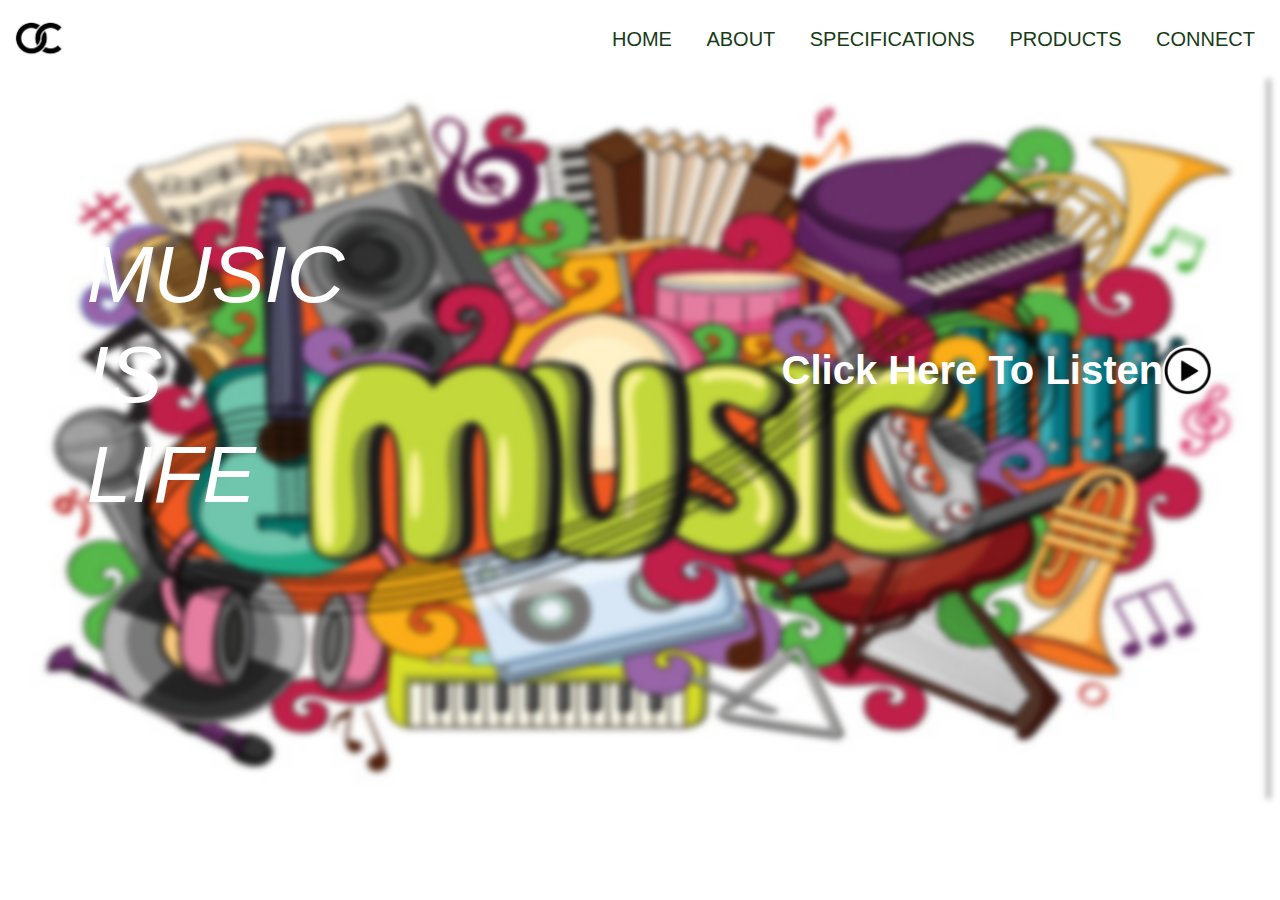
<file: index.html>
<!DOCTYPE html>
<html lang="en">
<head>
  <meta charset="UTF-8">
  <meta name="viewport" content="width=device-width, initial-scale=1.0">
  <title>Music Website</title>
  <link rel="stylesheet" href="styles.css">
</head>
<body>
  <div class="container">
    <nav class="navbar">
      <img src="images/imag.png" alt="my-logo" class="logo">
      <ul>
        <li><a href="#">HOME</a></li>
        <li><a href="#">ABOUT</a></li>
        <li><a href="#">SPECIFICATIONS</a></li>
        <li><a href="#">PRODUCTS</a></li>
        <li><a href="#">CONNECT</a></li>
      </ul>
    </nav>

    <main>
      <img src="images/image.png" class="back">
      <div class="content">
        <div class="left-col">
          <h1>MUSIC<br>IS<br>LIFE</h1>
        </div>
        <div class="right-col">
          <p>Click Here To Listen</p>
          <img src="images/play.png" alt="play-image" id="icon" class="musi">
        </div>
      </div>
    </main>

    <audio src="music.mp3" type="audio/mp3" id="music"></audio>
  </div>

  <script>
    const mySong = document.getElementById('music');

    const icon = document.getElementById('icon');

    icon.onclick = function () {
      if (mySong.paused) {
        mySong.play();
        icon.src = 'images/pause.png';
      } else {
          mySong.pause();
          icon.src = 'images/play.png';
      }
      
    }
  </script>
</body>
</html>
</file>
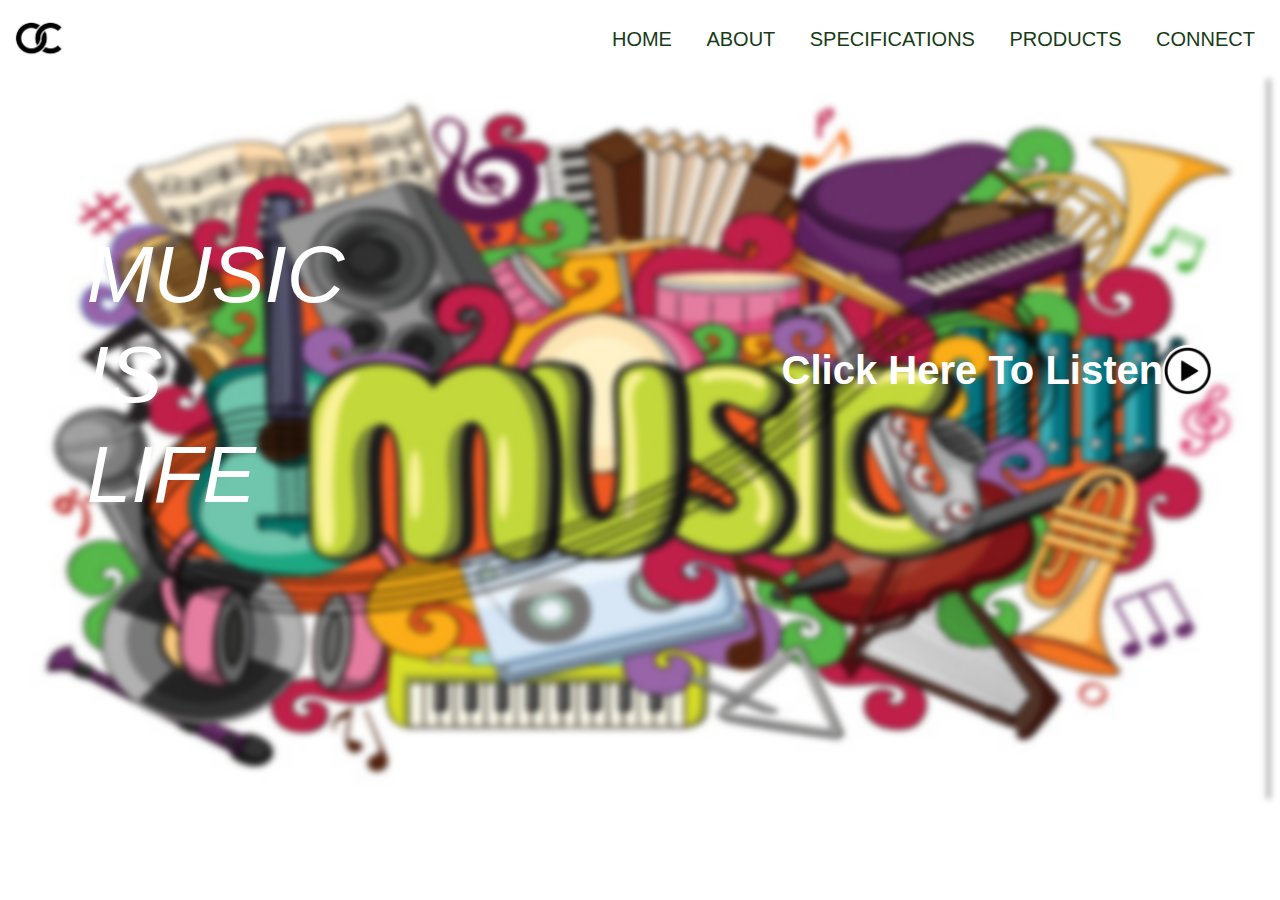
<file: music.html>
<!DOCTYPE html>
<html lang="en">
<head>
  <meta charset="UTF-8">
  <meta name="viewport" content="width=device-width, initial-scale=1.0">
  <title>Music Website</title>
  <link rel="stylesheet" href="styles.css">
</head>
<body>
  <div class="container">
    <nav class="navbar">
      <img src="images/imag.png" alt="my-logo" class="logo">
      <ul>
        <li><a href="#">HOME</a></li>
        <li><a href="#">ABOUT</a></li>
        <li><a href="#">SPECIFICATIONS</a></li>
        <li><a href="#">PRODUCTS</a></li>
        <li><a href="#">CONNECT</a></li>
      </ul>
    </nav>

    <main>
      <img src="images/image.png" class="back">
      <div class="content">
        <div class="left-col">
          <h1>MUSIC<br>IS<br>LIFE</h1>
        </div>
        <div class="right-col">
          <p>Click Here To Listen</p>
          <img src="images/play.png" alt="play-image" id="icon" class="musi">
        </div>
      </div>
    </main>

    <audio src="music.mp3" type="audio/mp3" id="music"></audio>
  </div>

  <script>
    const mySong = document.getElementById('music');

    const icon = document.getElementById('icon');

    icon.onclick = function () {
      if (mySong.paused) {
        mySong.play();
        icon.src = 'images/pause.png';
      } else {
          mySong.pause();
          icon.src = 'images/play.png';
      }
      
    }
  </script>
</body>
</html>
</file>
<file: styles.css>
*{
  margin: 0;
  padding: 0;
  font-family: sans-serif;
  box-sizing: border-box;
}

body {
  padding: 0 10px;
}

.back {
  height: 80vh;
  width: 100%;
  /*background-image: url(images/image.png);
  background-repeat: no-repeat;
  background-size: cover;
  background-position: center;*/
  position: relative;
  filter: blur(3px);
}

.navbar {
  width: 100%;
  margin: auto;
  padding: 15px 0;
  display: flex;
  align-items: center;
  justify-content: space-between;
}

.nav {
  display: none;
}

.logo {
  width: 60px;
  cursor: pointer;
  border-radius: 30px;
}

.navbar ul li {
  list-style: none;
  display: inline-block;
  margin: 0 15px;
}

.navbar ul li a {
  text-decoration: none;
  color: rgb(23, 59, 23);
  font-size: 20px;
}

.content {
  width: 100%;
  position: absolute;
  top: 25%;
}

.left-col {
  margin-left: 6%;
}

.left-col h1 {
  font-size: 80px;
  color: #fff;
  font-weight: 450;
  line-height: 100px;
  float: left;
  font-style: italic;
}

.right-col {
  float: right;
  margin-right: 6%;
  margin-top: 120px;
  display: flex;
  align-items: center;
}

.right-col p {
  color: #fff;
  font-weight: 550;
  font-size: 40px;
}

.musi {
  width: 50px;
  border-radius: 25px;
}

@media (max-width: 1100px) {
  .logo {
    width: 52px;
    cursor: pointer;
    border-radius: 26px;
  }
  
  .content {
    top: 30%;
  }

  .right-col p {
    color: #fff;
    font-weight: 480;
    font-size: 30px;
  }

  .left-col h1 {
    font-size: 70px;
    color: #fff;
    font-weight: 350;
    line-height: 85px;
    float: left;
    font-style: italic;
  }

  .navbar ul li a {
    text-decoration: none;
    color: rgb(23, 59, 23);
    font-size: 15px;
  }

  .musi {
    width: 44px;
    border-radius: 22px;
  }
}

@media (max-width: 930px) {
  .logo {
    width: 44px;
    cursor: pointer;
    border-radius: 22px;
  }

  .right-col p {
    color: #fff;
    font-weight: 390;
    font-size: 25px;
  }

  .left-col h1 {
    font-size: 63px;
    color: #fff;
    font-weight: 270;
    line-height: 77px;
    float: left;
    font-style: italic;
  }

  .navbar ul li a {
    text-decoration: none;
    color: rgb(23, 59, 23);
    font-size: 13px;
  }

  .musi {
    width: 38px;
    border-radius: 19px;
  }
}

@media (max-width: 820px) {
  .logo {
    width: 40px;
    cursor: pointer;
    border-radius: 20px;
  }

  .right-col p {
    color: #fff;
    font-weight: 350;
    font-size: 20px;
  }

  .left-col h1 {
    font-size: 50px;
    color: #fff;
    font-weight: 250;
    line-height: 70px;
    float: left;
    font-style: italic;
  }

  .navbar ul li a {
    text-decoration: none;
    color: rgb(23, 59, 23);
    font-size: 10px;
  }

  .musi {
    width: 32px;
    border-radius: 16px;
  }
}

@media (max-width: 600px) {
  .off-screen-menu {
    background-color: rgb(152, 151, 151);
    height: 100vh;
    width: 50%;
    max-width: 450px;
    position: fixed;
    top: 0;
    right: -450px;
    display: flex;
    flex-direction: column;
    justify-content: center;
    align-items: center;
    text-align: center;
    font-size: 3rem;
    transition: .3s ease;
    z-index: 100;
  }

  .off-screen-menu ul {
    display: flex;
    flex-direction: column;
    gap: 2.5rem;
  }

  .navbar {
    padding-top: 0;
  }

  .logo {
    width: 60px;
    cursor: pointer;
    border-radius: 30px;
  }

  .navbar ul li a {
    text-decoration: none;
    color: rgb(188, 237, 188);
    font-size: 1.8rem;
  }

  .navbar ul li a:hover {
    opacity: .7;
  }

  .off-screen-menu.active {
    right: 0;
  }

  .nav {
    padding: 1rem;
    display: flex;
    background-color: transparent;
    
  }

  .ham-menu {
    height: 50px;
    width: 40px;
    margin-left: auto;
    position: relative;
  }

  .ham-menu span {
    height: 5px;
    width: 100%;
    background-color: #6f86ff;
    border-radius: 25px;
    position: absolute;
    top: 50%;
    left: 50%;
    transform: translate(-50%, -50%);
    transition: .3s ease;
    z-index: 100;
  }

  .ham-menu span:nth-child(1) {
    top: 25%;
  }

  .ham-menu span:nth-child(3) {
    top: 75%;
  }

  .ham-menu.active span {
    background-color: red;
  }

  .ham-menu.active span:nth-child(1) {
    top: 50%;
    transform: translate(-50%, -50%) rotate(45deg);
  }

  .ham-menu.active span:nth-child(2) {
    opacity: 0;
  }

  .ham-menu.active span:nth-child(3) {
    top: 50%;
    transform: translate(-50%, -50%) rotate(-45deg);
  }
}
</file>
